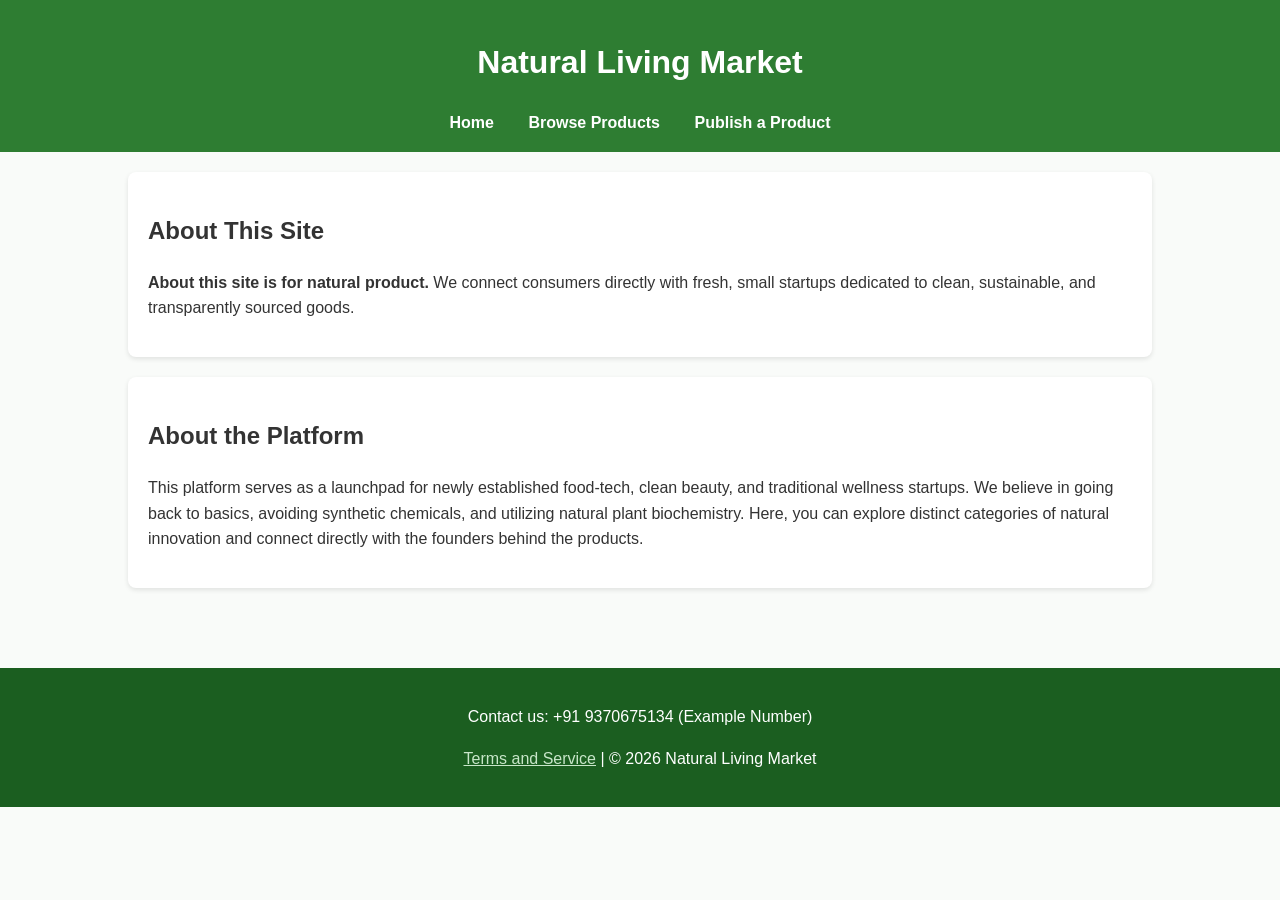
<file: index.html>
<!DOCTYPE html>
<html lang="en">
<head>
    <meta charset="UTF-8">
    <meta name="viewport" content="width=device-width, initial-scale=1.0">
    <title>Natural Living Market</title>
    <link rel="stylesheet" href="style.css"> </head>
<body>

<header>
    <h1>Natural Living Market</h1>
    <nav>
        <a href="index.html">Home</a>
        <a href="product.html">Browse Products</a>
        <a href="publish.html">Publish a Product</a>
    </nav>
</header>

<div class="container">
    <div class="section-box">
        <h2>About This Site</h2>
        <p><strong>About this site is for natural product.</strong> We connect consumers directly with fresh, small startups dedicated to clean, sustainable, and transparently sourced goods.</p>
    </div>

    <div class="section-box">
        <h2>About the Platform</h2>
        <p>This platform serves as a launchpad for newly established food-tech, clean beauty, and traditional wellness startups. We believe in going back to basics, avoiding synthetic chemicals, and utilizing natural plant biochemistry. Here, you can explore distinct categories of natural innovation and connect directly with the founders behind the products.</p>
    </div>
</div>

<footer>
    <p>Contact us: +91 9370675134 (Example Number)</p>
    <p><a href="#" style="color: #c8e6c9;">Terms and Service</a> | &copy; 2026 Natural Living Market</p>
</footer>

</body>
</html>
</file>
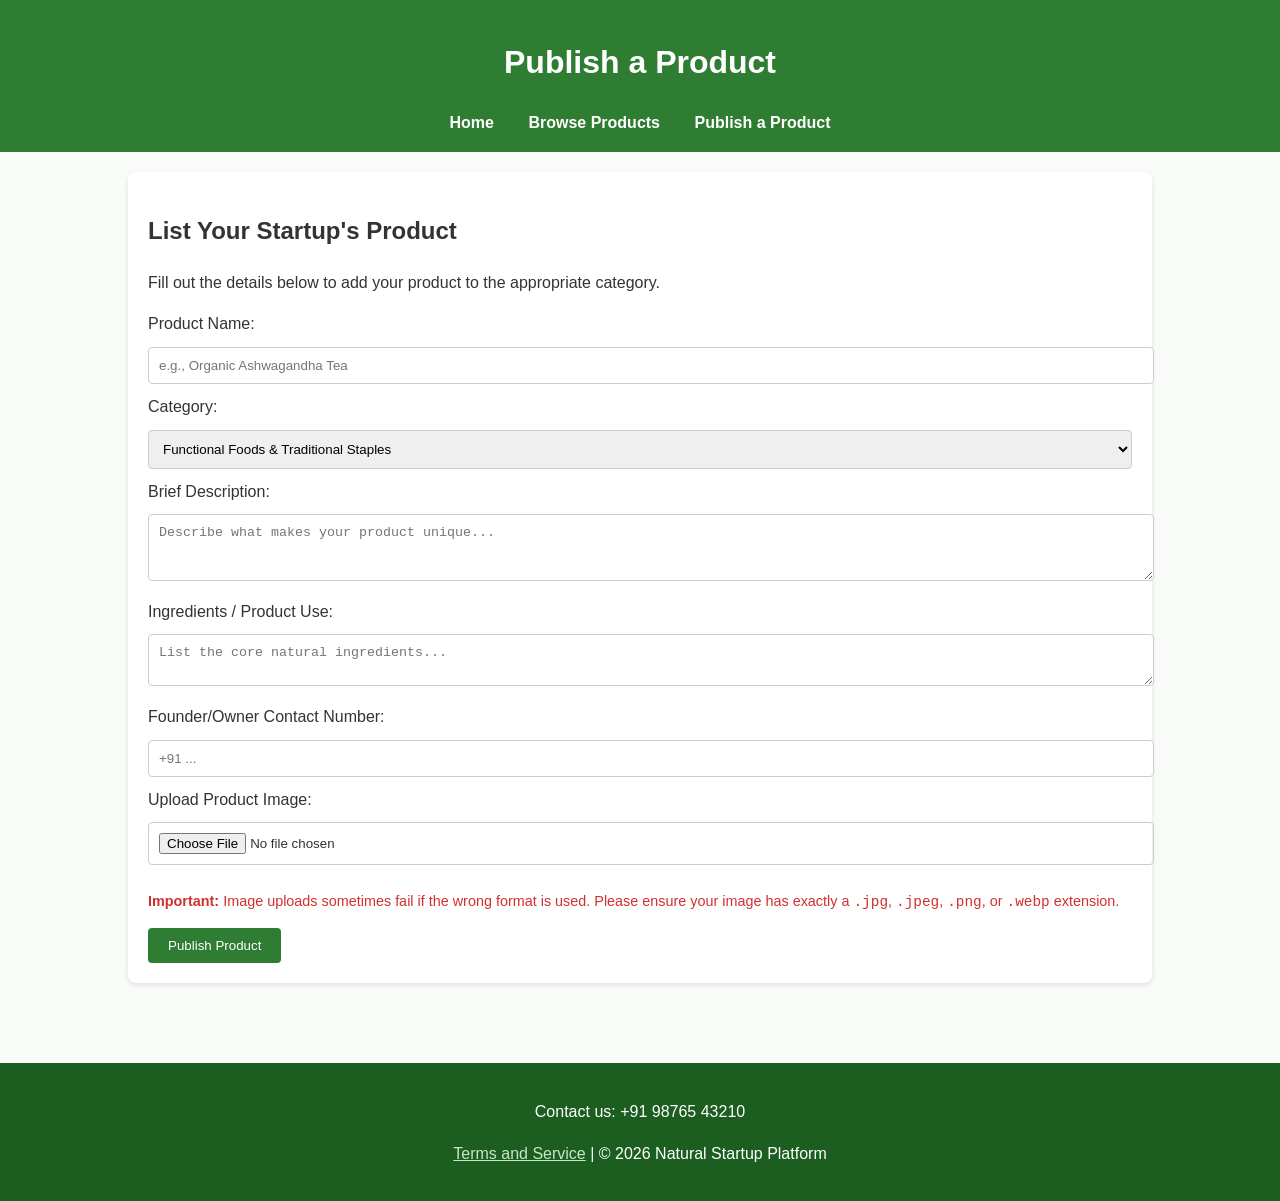
<file: publish.html>
<!DOCTYPE html>
<html lang="en">
<head>
    <meta charset="UTF-8">
    <meta name="viewport" content="width=device-width, initial-scale=1.0">
    <title>Publish a Product</title>
    <link rel="stylesheet" href="style.css">
</head>
<body>

<header>
    <h1>Publish a Product</h1>
    <nav>
        <a href="index.html">Home</a>
        <a href="product.html">Browse Products</a>
        <a href="publish.html">Publish a Product</a>
    </nav>
</header>

<div class="container">
    <div class="section-box">
        <h2>List Your Startup's Product</h2>
        <p>Fill out the details below to add your product to the appropriate category.</p>
        
        <form action="#" method="POST">
            <label for="product-name">Product Name:</label>
            <input type="text" id="product-name" required placeholder="e.g., Organic Ashwagandha Tea">

            <label for="category">Category:</label>
            <select id="category">
                <option value="functional">Functional Foods & Traditional Staples</option>
                <option value="plant-based">Plant-Based Meat & Dairy Alternatives</option>
                <option value="nutraceuticals">Nutraceuticals & Herbal Supplements</option>
                <option value="beauty">Clean Personal Care & Beauty</option>
            </select>

            <label for="description">Brief Description:</label>
            <textarea id="description" rows="3" required placeholder="Describe what makes your product unique..."></textarea>

            <label for="ingredients">Ingredients / Product Use:</label>
            <textarea id="ingredients" rows="2" required placeholder="List the core natural ingredients..."></textarea>

            <label for="contact">Founder/Owner Contact Number:</label>
            <input type="tel" id="contact" required placeholder="+91 ...">

            <label for="product-image">Upload Product Image:</label>
            <input type="file" id="product-image" accept=".jpg, .jpeg, .png, .webp" required>
            <p class="warning-text"><strong>Important:</strong> Image uploads sometimes fail if the wrong format is used. Please ensure your image has exactly a <code>.jpg</code>, <code>.jpeg</code>, <code>.png</code>, or <code>.webp</code> extension.</p>

            <button type="submit">Publish Product</button>
        </form>
    </div>
</div>

<footer>
    <p>Contact us: +91 98765 43210</p>
    <p><a href="#" style="color: #c8e6c9;">Terms and Service</a> | &copy; 2026 Natural Startup Platform</p>
</footer>
<script src="publish.js"></script>
</body>
</html>
</file>
<file: style.css>
/* style.css */
body {
    font-family: 'Segoe UI', Tahoma, Geneva, Verdana, sans-serif;
    line-height: 1.6;
    margin: 0;
    padding: 0;
    background-color: #f9fbf9;
    color: #333;
}
header {
    background-color: #2e7d32;
    color: white;
    padding: 1rem 0;
    text-align: center;
}
nav a {
    color: white;
    margin: 0 15px;
    text-decoration: none;
    font-weight: bold;
}
.container {
    width: 80%;
    margin: auto;
    overflow: hidden;
    padding: 20px;
}
.section-box {
    background: white;
    padding: 20px;
    margin-bottom: 20px;
    border-radius: 8px;
    box-shadow: 0 2px 5px rgba(0,0,0,0.1);
}
.product-card {
    border-left: 4px solid #4caf50;
    padding: 15px;
    margin-bottom: 15px;
    background-color: #f1f8e9;
}
.reference-img {
    width: 100%;
    max-height: 300px;
    object-fit: cover;
    border-radius: 5px;
    margin-bottom: 15px;
}
input, textarea, select {
    width: 100%;
    padding: 10px;
    margin: 10px 0;
    border: 1px solid #ccc;
    border-radius: 4px;
}
button {
    background-color: #2e7d32;
    color: white;
    border: none;
    padding: 10px 20px;
    cursor: pointer;
    border-radius: 4px;
}
footer {
    background-color: #1b5e20;
    color: white;
    text-align: center;
    padding: 20px;
    margin-top: 40px;
}
.warning-text {
    color: #d32f2f;
    font-size: 0.9rem;
}
/* --- NEW SCROLLING CAROUSEL EFFECTS --- */

.scroll-container {
    display: flex;
    overflow-x: auto;
    gap: 20px; /* Space between the cards */
    padding: 15px 5px 25px 5px;
    scroll-behavior: smooth;
    scroll-snap-type: x mandatory; /* Makes it snap cleanly to the next card */
}

/* Customizing the scrollbar to look green and modern */
.scroll-container::-webkit-scrollbar {
    height: 8px;
}
.scroll-container::-webkit-scrollbar-track {
    background: #e8f5e9; 
    border-radius: 4px;
}
.scroll-container::-webkit-scrollbar-thumb {
    background: #2e7d32; 
    border-radius: 4px;
}

/* Updating the product cards to fit the slider */
.scroll-container .product-card {
    min-width: 320px; /* Forces all cards to be the same width */
    max-width: 320px;
    flex: 0 0 auto; /* Prevents the browser from squishing them */
    margin-bottom: 0; 
    scroll-snap-align: start; /* Aligns card neatly when scrolling stops */
    box-shadow: 0 4px 10px rgba(0,0,0,0.1);
    transition: transform 0.3s ease; /* Prepares the hover effect */
    border-radius: 8px;
}

/* Cool hover effect: the card lifts up slightly when you point at it */
.scroll-container .product-card:hover {
    transform: translateY(-8px);
}
/* --- TEXT CLAMPING & READ MORE BUTTON --- */

.text-clamp {
    display: -webkit-box;
    -webkit-line-clamp: 2; /* Forces text to stop after 2 lines */
    -webkit-box-orient: vertical;
    overflow: hidden;
    color: #555;
}

.read-more-btn {
    background: none;
    border: none;
    color: #2e7d32;
    cursor: pointer;
    padding: 0;
    font-weight: bold;
    font-size: 0.85rem;
    margin-bottom: 10px;
    margin-top: 2px;
    text-decoration: underline;
}

.read-more-btn:hover {
    color: #1b5e20;
}
/* --- BUTTON HOVER EFFECTS --- */
.delete-btn {
    background-color: #d32f2f;
    color: white;
    border: none;
    padding: 8px 12px;
    border-radius: 4px;
    cursor: pointer;
    width: 100%;
    font-weight: bold;
    transition: all 0.3s ease; /* Makes the animation smooth */
    margin-top: 10px;
}

.delete-btn:hover {
    background-color: #b71c1c; /* Darkens the red */
    transform: scale(1.03); /* Makes the button grow slightly */
    box-shadow: 0 4px 8px rgba(211, 47, 47, 0.3); /* Adds a glowing shadow */
}

.delete-btn:active {
    transform: scale(0.98); /* Shrinks slightly when clicked */
}

/* --- INTERACTIVE STAR RATING --- */
.star {
    font-size: 1.2rem;
    color: #ccc; /* Default gray star */
    cursor: pointer;
    transition: color 0.2s, transform 0.2s;
}

.star.active {
    color: #ff9800; /* Bright orange for rated stars */
}

.star:hover {
    transform: scale(1.3); /* Stars pop up when you hover over them */
}
</file>
